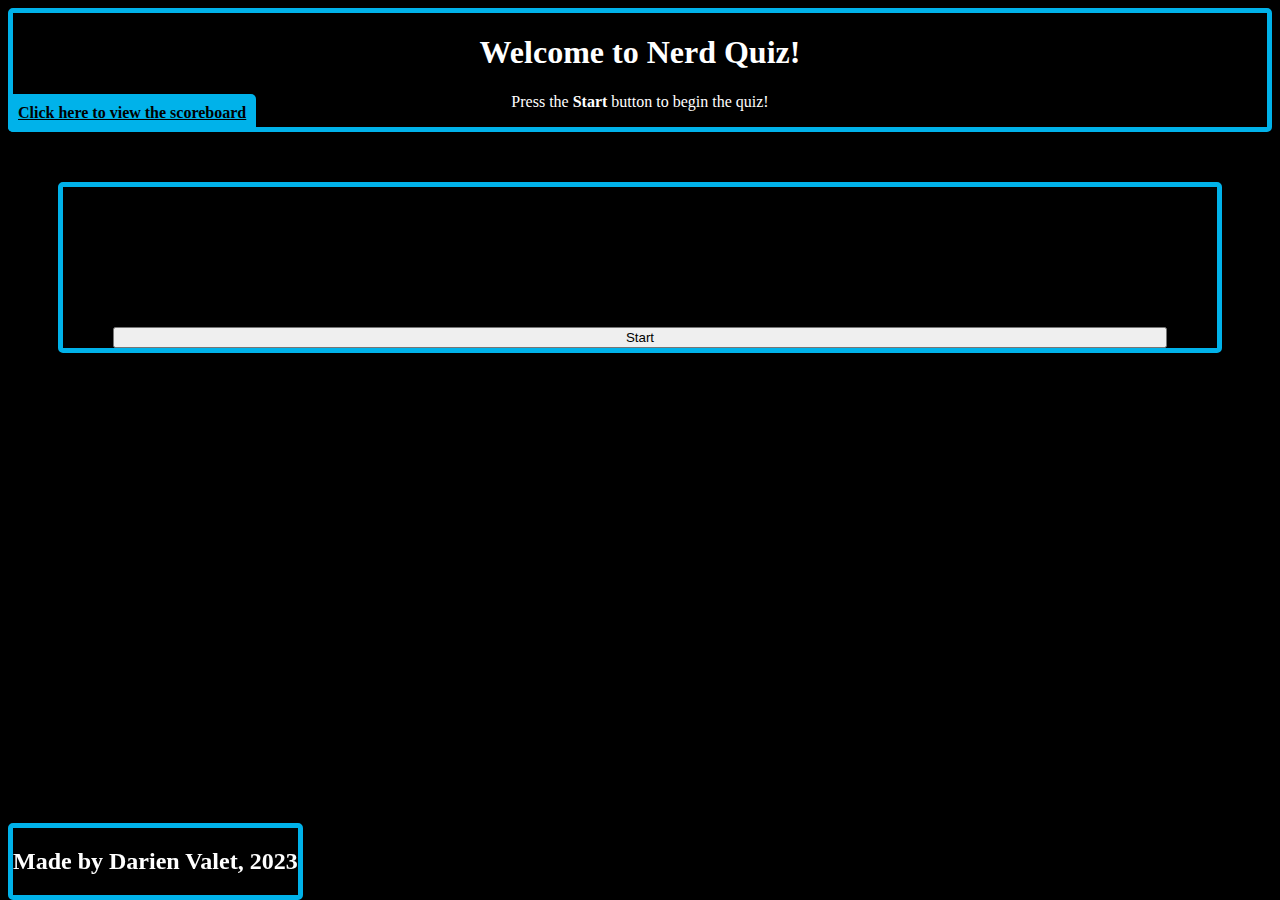
<file: index.html>
<!DOCTYPE html>

<html>
    <head>
        <meta charset="utf-8">
        <title>Nerd Quiz 🤓</title>
        <link rel="stylesheet" href="./assets/css/style.css">
    </head>
    <body>
        <header>
            <h1>Welcome to Nerd Quiz!</h1>
            <p>Press the <strong>Start</strong> button to begin the quiz!</p>
            <a href="scoreboard.html">Click here to view the scoreboard</a>
        </header>

        <div class="play-field">
            <h2 class="timer"></h2>
            <h2 class="score"></h2>
            
            <div class="question"></div>
            <div class="answers"></div>
            <form class="inputField" >
                <input id="initialsInput" placeholder="Initials here:">
                <input type="submit" value="submit">
            </form>
            <button class="startBtn">Start</button>
        </div>

        <footer>
            <h2>Made by Darien Valet, 2023</h2>
        </footer>
        <script src="./assets/js/script.js"></script>
    </body>
</html>
</file>
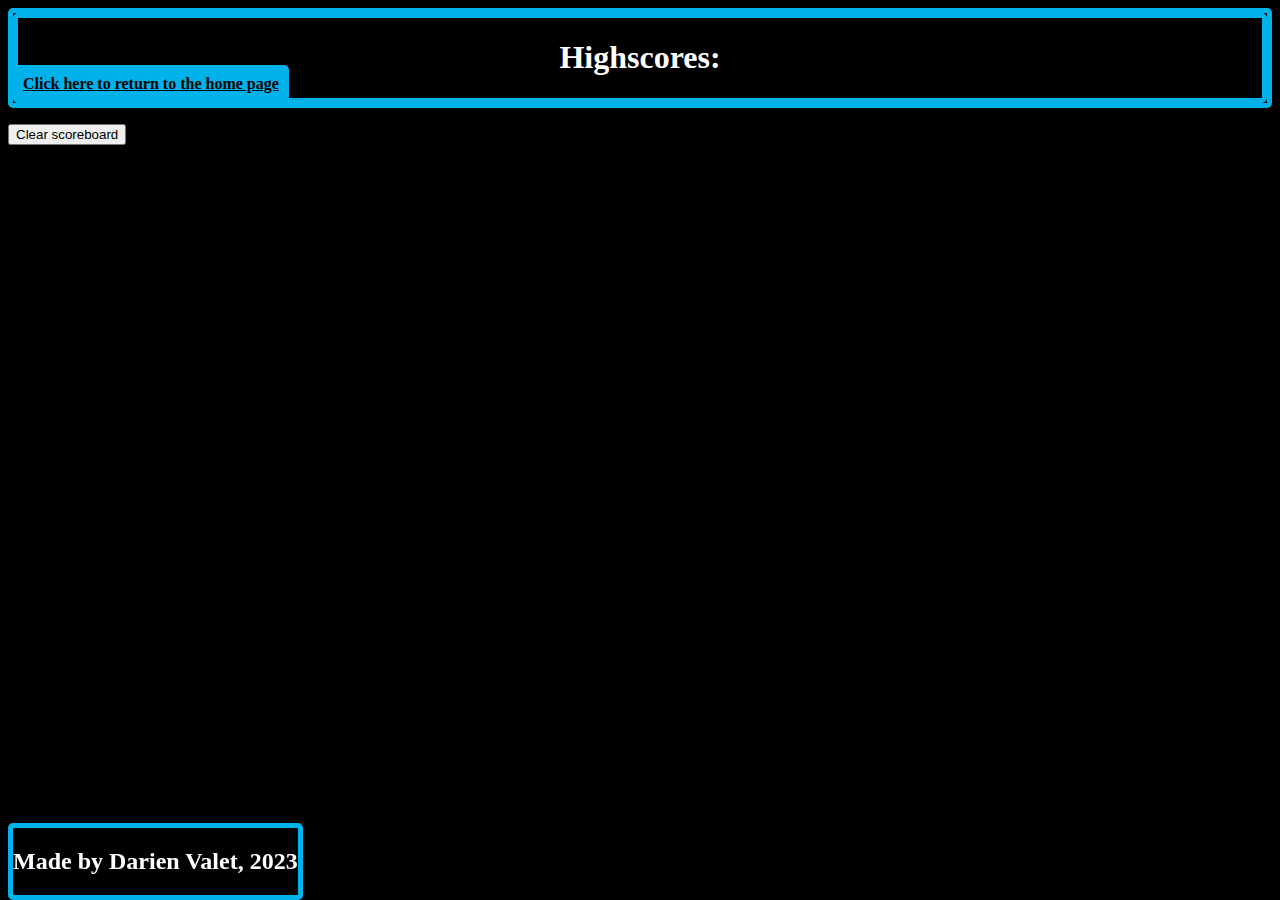
<file: scoreboard.html>
<!DOCTYPE html>

<html>
    <head>
        <meta charset="utf-8">
        <title>Scoreboard</title>
        <link rel="stylesheet" href="./assets/css/style.css">
    </head>
    <body>
        <header>
            <header>
                <h1>Highscores:</h1>
                <a href="index.html">Click here to return to the home page</a>
            </header>
        </header>
        <ul class="score-board">
            
        </ul>
        <button type="button" id="clrScore">Clear scoreboard</button>
        <footer>
            <h2>Made by Darien Valet, 2023</h2>
        </footer>
        <script src="./assets/js/scoreboard.js">
            viewScores();
        </script>
    </body>
</html>
</file>
<file: assets/css/style.css>
:root {
    --bor-rad: 5px;
    --bor-width: 5px;
    --accent-color: #00B2EA;
}

body {
    background-color: black;
}

header {
    position: relative;
    border-style: solid;
    border-width: var(--bor-width);
    border-color: var(--accent-color);
    border-radius: var(--bor-rad);
}

header h1 {
    color: white;
    text-align: center;
}

header p {
    color: white;
    text-align: center;
}

header a {
    position: absolute;
        bottom: -5px;
        left: -5px;
    padding: 10px;
    color: black;
    background-color: var(--accent-color);
    border-radius: var(--bor-rad);
    font-weight: bolder;
}

.play-field {
    display: flex;
    justify-content: center;
    flex-wrap: wrap;
    flex-direction: column;
    margin: 50px;
    padding: 0 50px 0 50px;
    color: white;
    border-style: solid;
    border-width: var(--bor-width);
    border-color: var(--accent-color);
    border-radius: var(--bor-rad);
}

.play-field h2 {
    padding: 10px;
    color: white;
}

.timer {
}

.question {
    padding: 10px;
    font-size: larger;
    text-align: center;
    font-weight: bold;
}

.answer {
    justify-self:baseline;
    padding: 20px;
}

.score-board {
    color: white;
    text-align: center;
    list-style-type: none;
}

form {
    display: none;
    text-align: center;
}

footer {
    position: fixed;
        bottom: 0;
    
    border-style: solid;
    border-width: var(--bor-width);
    border-color: var(--accent-color);
    border-radius: var(--bor-rad);
    text-align: center;
}

footer h2 {
    color: white;
}
</file>
